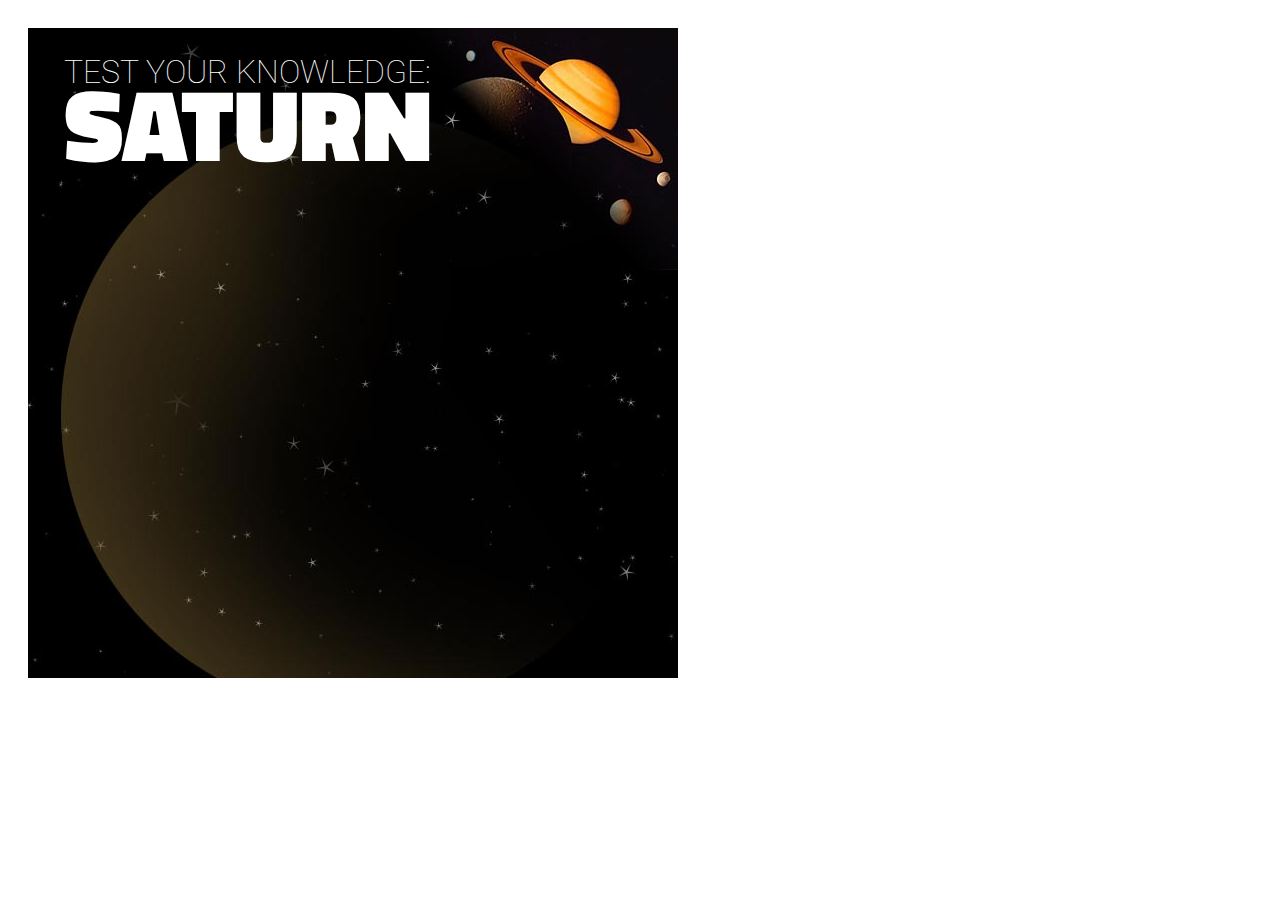
<file: Ex_Files_angjsqz/playpen/index.html>
<!DOCTYPE HTML>
<html>
	<head>
		<meta http-equiv="Content-Type" content="text/html; charset=UTF-8">
		<meta name="viewport" content="width=device-width, initial-scale=1">
		<title>Test Your Knowledge: Saturn</title>
		<link rel="stylesheet" type="text/css" href="css/quiz.css">
	</head>
	<body>

        <div id="myQuiz"> 
            <h1>Test Your Knowledge: <span>Saturn</span></h1>
            <div class="progress"></div>
            <div class="intro">
                <h2>Welcome</h2>
                <p>Click begin to test you knowledge of Saturn</p>
                <p class="btn">Begin</p>
            </div>
            <div class="question answered">
                <p class="txt">This is a question.</p>
                <p class="ans">Answer 1</p>
                <p class="ans">Answer 2</p>
                <p class="ans">Answer 3</p>
                <p class="ans">Answer 4</p>
                <div class="feedback">
                    <p>You are <strong>correct.</strong> </p>
                    <p>Oops. That is incorrect. </p>
                    <p>Additional feedback </p>
                    <div class="btn">
                        Continue
                    </div>
                </div>
            </div>
            <div class="results">
                <h3>Results</h3>
                <p>Your scored x% by correctly answering x of the total x questions</p>
                <p>Use the links below to challenge your friends</p>
                <div class="share">
                    
                    <a class="btn email" href="#email">Email</a>
                    <a class="btn twitter" href="#tweet">tweet</a>
                            
                </div>
            
            </div>
        </div>

	</body>
</html>
</file>
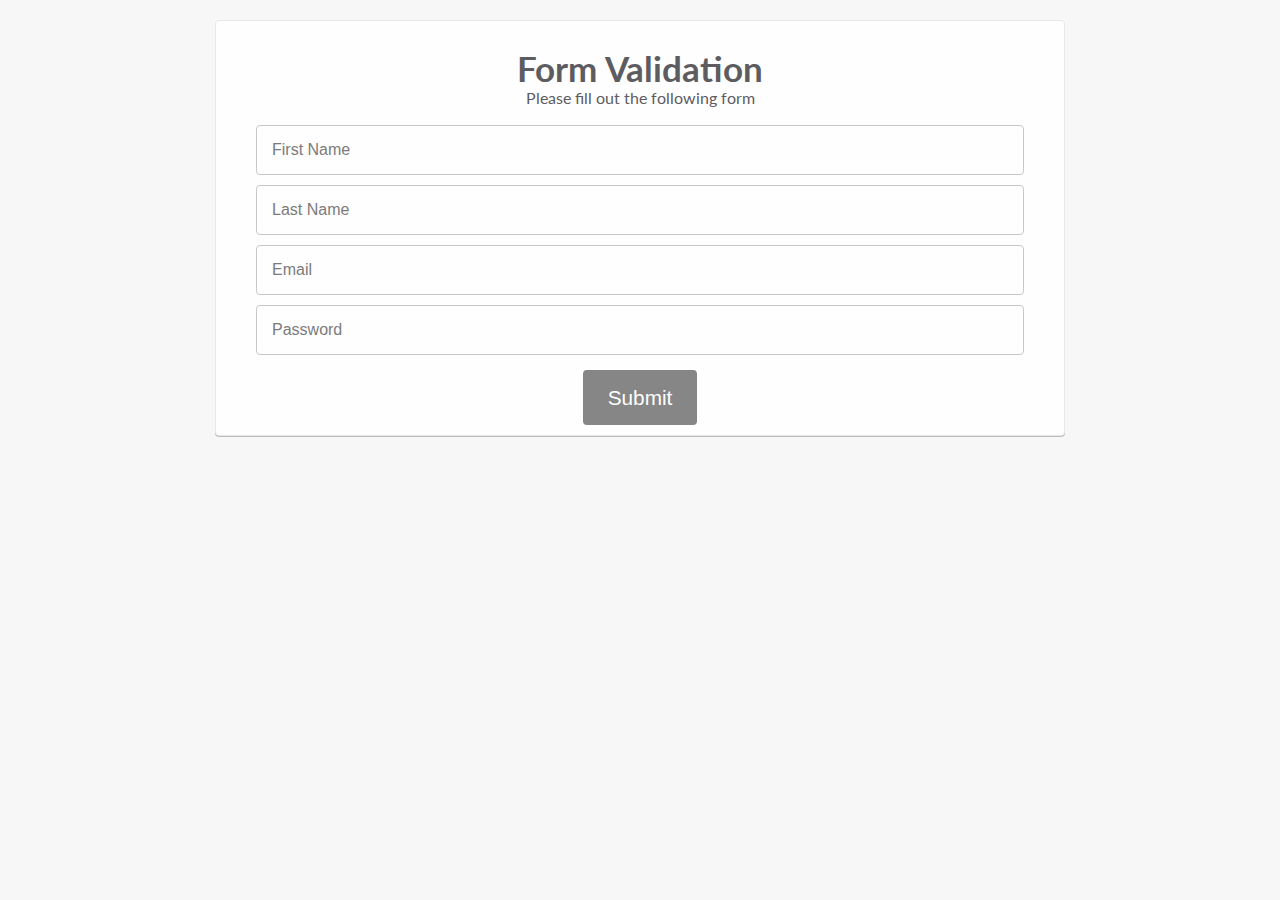
<file: Ex_Files_AngularJS_FormValidation/playpen/index.html>
<!doctype html>
<html lang="en">
<head>
  <meta charset="UTF-8">
  <title>Angular Validation</title>
  <meta name="viewport" content="width=device-width, user-scalable=no">
  <link href="https://fonts.googleapis.com/css?family=Lato:400,100,700,900" rel="stylesheet" type="text/css">
  <link rel="stylesheet" href="css/style.css">
  <script type="text/javascript" src = "js/lib/angular/angular.min.js"></script>
  <script type="text/javascript" src = "js/app.js"></script>

</head>
<body>
<div class="page">
  <section class="card register" ng-app="myApp" ng-controller="RegistrationController">
  <form name="myform" 
        novalidate
        ng-submit="register()">

    <div class="textintro">
      <h1>Form Validation</h1>
      <p>Please fill out the following form</p>
      <p ng-show="message"> {{message}} </p>
    </div>

    <fieldset>
      <input type="text" name="firstname" 
        placeholder="First Name" 
        ng-model="user.firstname"
        ng-required="true">
        <p class="error validationerror" ng-show="myform.firstname.$invalid && myform.firstname.$touched"> You must fill out your first name</p>

      <input type="text" name="lastname"
        placeholder="Last Name"
        ng-model="user.lastname"
        ng-required="true">
        <p class="error validationerror" ng-show="myform.lastname.$invalid && myform.lastname.$touched"> You must fill out your last name</p>

      <input type="email" name="email"
        placeholder="Email"
        ng-model="user.email">
        <p class="error validationerror" ng-show="myform.email.$invalid && myform.email.$touched">Enter a valid email address</p>

      <input type="password" name="password"
        placeholder="Password"
        ng-model="user.password"
        ng-minlength="6">
        <p class="error validationerror" ng-show="myform.password.$invalid && myform.password.$touched">Password must be at least 6 characters</p>

    </fieldset>

    <button type="submit" class="btn">Submit</button>
  </form>
</section>
</div>
</body>
</html>
</file>
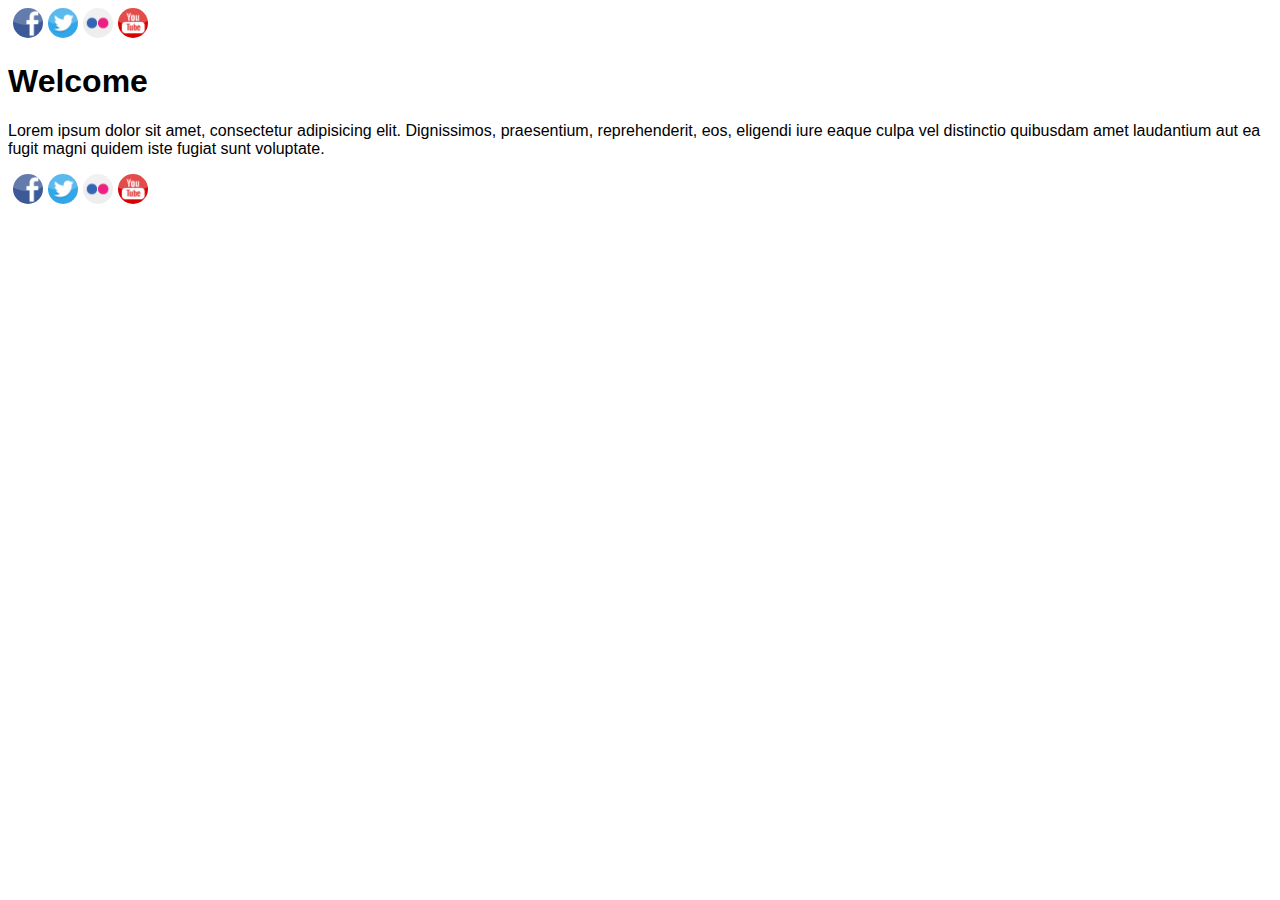
<file: javascript-functions/02-07-challenge/index.html>
<!doctype html>
<html lang="en">
<head>
  <meta charset="UTF-8">
  <title>Social Media Icons</title>
  <link rel="stylesheet" href="style.css">
</head>
<body>

<nav class="socialmediaicons"></nav>

<h1>Welcome</h1>
<p>Lorem ipsum dolor sit amet, consectetur adipisicing elit. Dignissimos, praesentium, reprehenderit, eos, eligendi iure eaque culpa vel distinctio quibusdam amet laudantium aut ea fugit magni quidem iste fugiat sunt voluptate.</p>

<nav class="socialmediaicons"></nav>

<script src="script.js"></script>
</body>
</html>
</file>
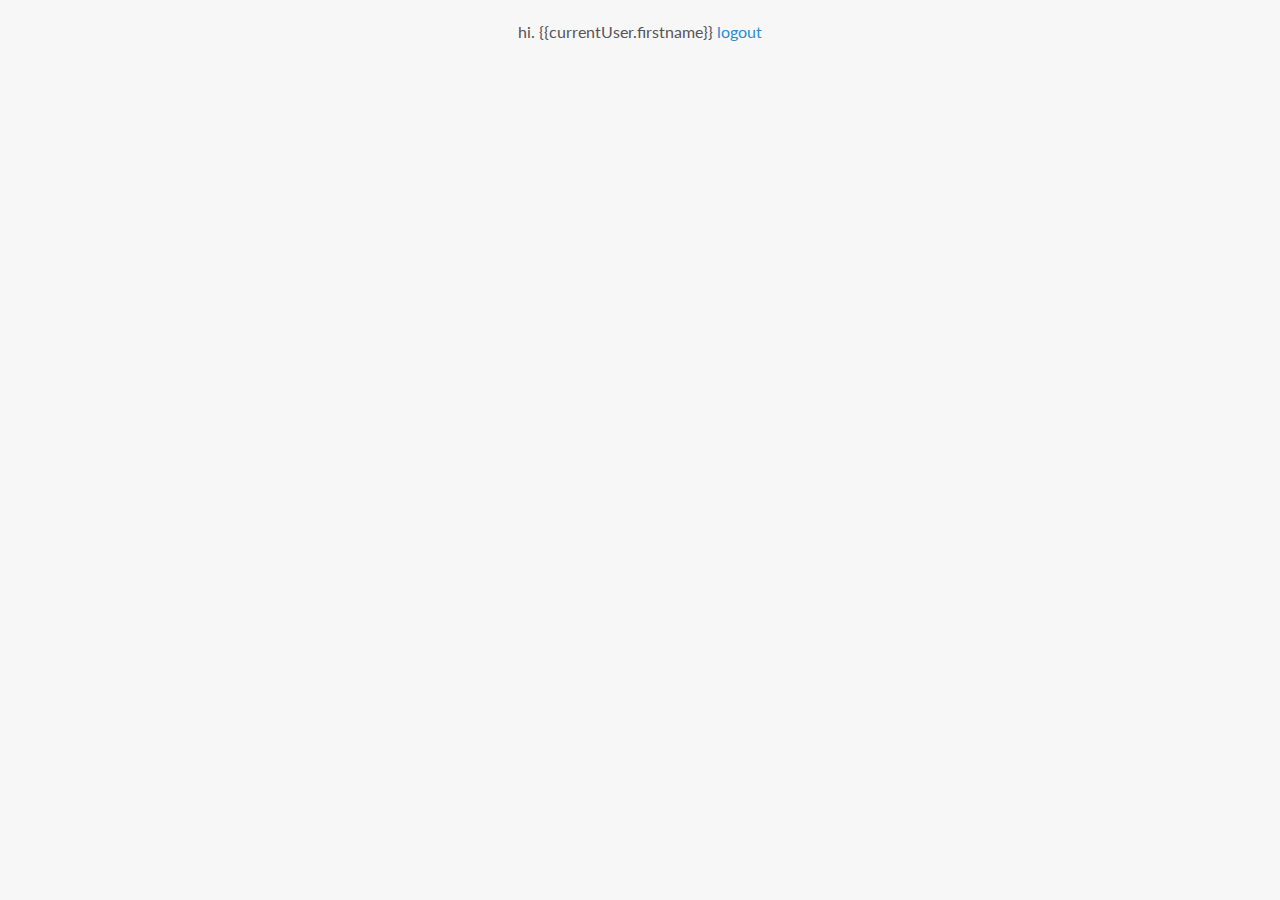
<file: Ex_Files_AngularJS_Registration/Exercise Files/playpen/index.html>
<!doctype html>
<html lang="en" ng-app="myApp">
<head>
  <meta charset="UTF-8">
  <title>Angular Registration</title>
  <meta name="viewport" content="width=device-width, user-scalable=no">
  <link href='https://fonts.googleapis.com/css?family=Lato:400,100,700,900' rel='stylesheet' type='text/css'>
  <link rel="stylesheet" href="css/style.css">

  <script src="js/lib/angular/angular.min.js"></script>
  <script src="js/lib/angular/angular-route.min.js"></script>
  <script src="js/lib/angular/angular-animate.min.js"></script>

   <!-- Firebase -->
<script src="https://cdn.firebase.com/js/client/2.2.4/firebase.js"></script>
<!-- AngularFire -->
<script src="https://cdn.firebase.com/libs/angularfire/1.2.0/angularfire.min.js"></script>



 <!-- our code -->
  <script src="js/app.js"></script>
  <script src="js/controllers/registration.js"></script>
  <script src="js/controllers/success.js"></script>
  <script src="js/services/authentication.js"></script>



</head>
<body>
<header>
  <nav class="cf" ng-include="'views/nav.html'"></nav>
</header>
<div class="page">
    <div class="userinfo" ng-show="currentUser" ng-controller="RegistrationController">
        <span class="userinfo">hi. {{currentUser.firstname}}</span>
        <a ng-href="#/login" ng-click="logout()"> logout </a>
    </div>
  <main class="cf" ng-view>

  </main>
</div>
</body>
</html>
</file>
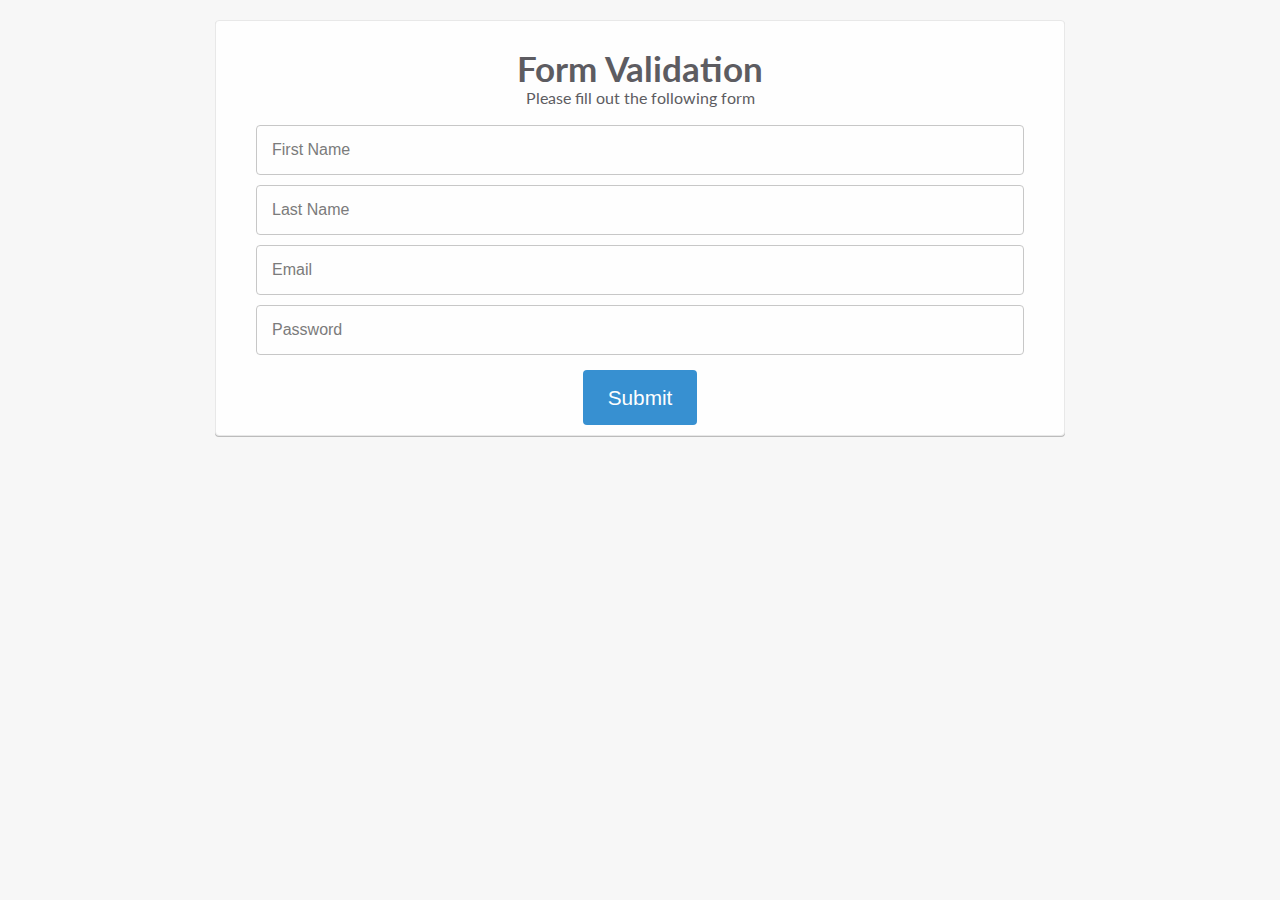
<file: Ex_Files_AngularJS_FormValidation/Exercise Files/ch01/01_02/angularvalidation/index.html>
<!doctype html>
<html lang="en">
<head>
  <meta charset="UTF-8">
  <title>Angular Validation</title>
  <meta name="viewport" content="width=device-width, user-scalable=no">
  <link href="https://fonts.googleapis.com/css?family=Lato:400,100,700,900" rel="stylesheet" type="text/css">
  <link rel="stylesheet" href="css/style.css">
</head>
<body>
<div class="page">
  <section class="card register">
  <form name="myform">

    <div class="textintro">
      <h1>Form Validation</h1>
      <p>Please fill out the following form</p>
    </div>

    <fieldset>
      <input type="text" name="firstname" 
        placeholder="First Name">
      <input type="text" name="lastname"
        placeholder="Last Name">
      <input type="email" name="email"
        placeholder="Email">
      <input type="password" name="password"
        placeholder="Password">
    </fieldset>

    <button type="submit" class="btn">Submit</button>
  </form>
</section>
</div>
</body>
</html>
</file>
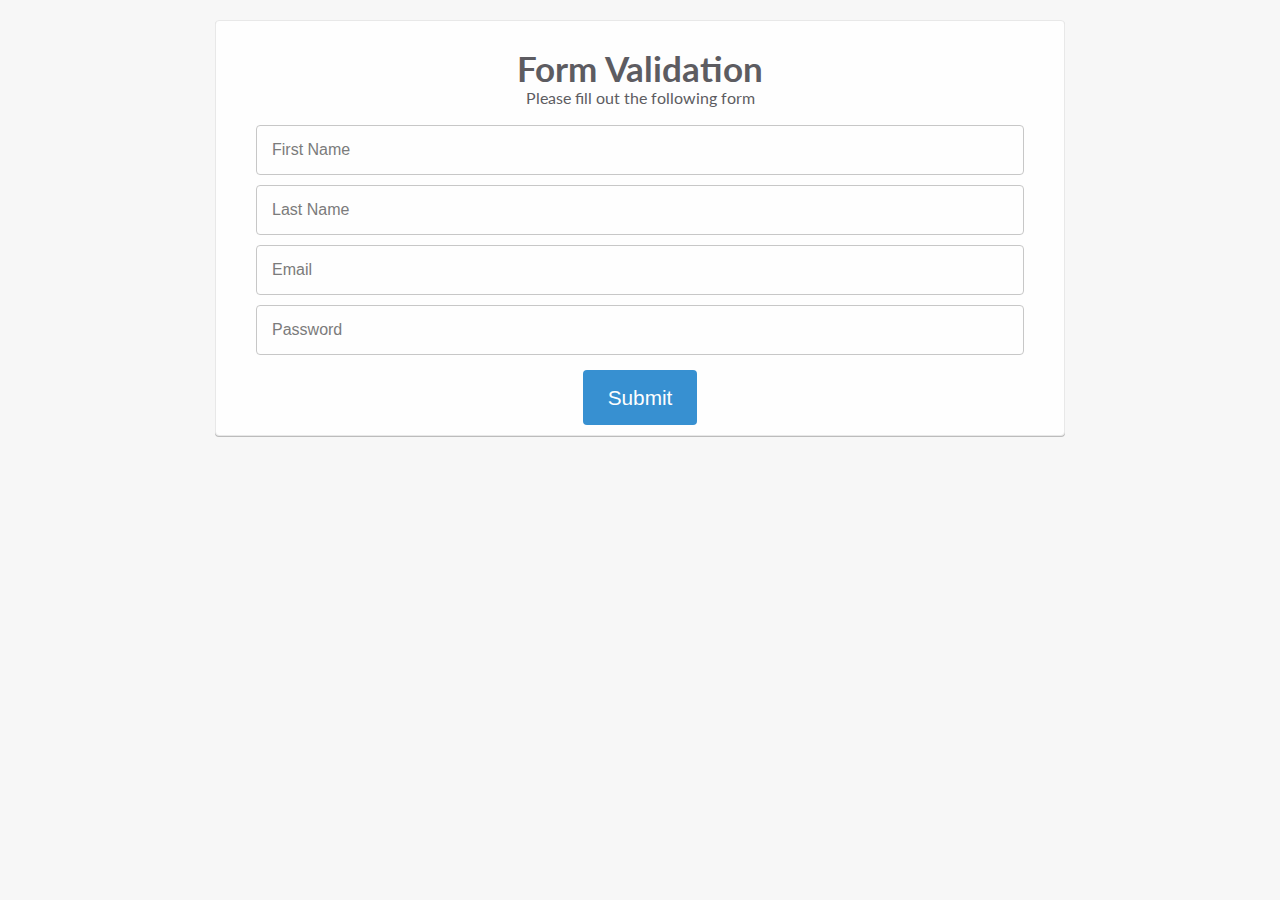
<file: Ex_Files_AngularJS_FormValidation/Exercise Files/ch01/01_03/angularvalidation/index.html>
<!doctype html>
<html lang="en">
<head>
  <meta charset="UTF-8">
  <title>Angular Validation</title>
  <meta name="viewport" content="width=device-width, user-scalable=no">
  <link href="https://fonts.googleapis.com/css?family=Lato:400,100,700,900" rel="stylesheet" type="text/css">
  <link rel="stylesheet" href="css/style.css">

  <script src="js/lib/angular/angular.min.js"></script>
</head>
<body>
<div class="page">
  <section class="card register" ng-app>
  <form name="myform">

    <div class="textintro">
      <h1>Form Validation</h1>
      <p>Please fill out the following form</p>
      <p>{{ message }}</p>
    </div>

    <fieldset>
      <input type="text" name="firstname" 
        placeholder="First Name"
        ng-model="message">
      <input type="text" name="lastname"
        placeholder="Last Name">
      <input type="email" name="email"
        placeholder="Email">
      <input type="password" name="password"
        placeholder="Password">
    </fieldset>

    <button type="submit" class="btn">Submit</button>
  </form>
</section>
</div>
</body>
</html>
</file>
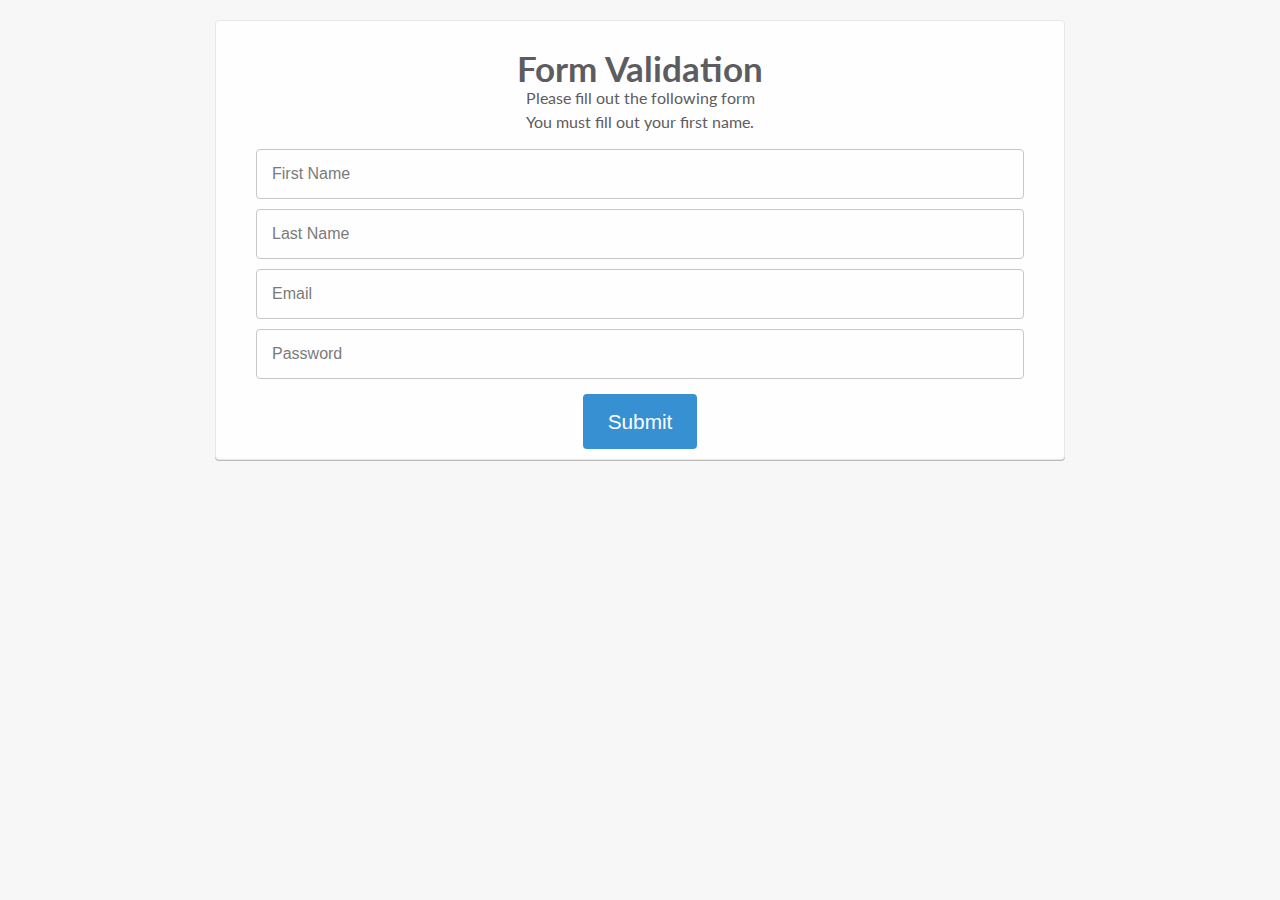
<file: Ex_Files_AngularJS_FormValidation/Exercise Files/ch01/01_04/angularvalidation/index.html>
<!doctype html>
<html lang="en">
<head>
  <meta charset="UTF-8">
  <title>Angular Validation</title>
  <meta name="viewport" content="width=device-width, user-scalable=no">
  <link href="https://fonts.googleapis.com/css?family=Lato:400,100,700,900" rel="stylesheet" type="text/css">
  <link rel="stylesheet" href="css/style.css">

  <script src="js/lib/angular/angular.min.js"></script>
</head>
<body>
<div class="page">
  <section class="card register" ng-app>
  <form name="myform"
    novalidate>

    <div class="textintro">
      <h1>Form Validation</h1>
      <p>Please fill out the following form</p>
      <p ng-show="myform.firstname.$invalid">
      You must fill out your first name.</p>
    </div>

    <fieldset>
      <input type="text" name="firstname" 
        placeholder="First Name"
        ng-model="user.firstname"
        ng-required="true">
      <input type="text" name="lastname"
        placeholder="Last Name" 
        ng-model="user.lastname">
      <input type="email" name="email"
        placeholder="Email" 
        ng-model="user.email">
      <input type="password" name="password"
        placeholder="Password" 
        ng-model="user.password">
    </fieldset>

    <button type="submit" class="btn">Submit</button>
  </form>
</section>
</div>
</body>
</html>
</file>
<file: Ex_Files_angjsqz/playpen/css/quiz.css>
@import url(http://fonts.googleapis.com/css?family=Titillium+Web:900|Roboto:400,100);

body { background-color: #fff; padding: 20px; }

#myQuiz {
   font-family: 'Roboto', sans-serif; font-size: 16px; font-weight: 400;
    width:650px;
    height: 650px;
    position: relative;
    overflow: hidden;
    color: #fff;
    background: #000 url(../images/background.jpg) no-repeat 0px 0px;
}

#myQuiz h1 {
    font-weight: 100;
    font-size: 2em;
    text-transform: uppercase;
    margin: 0px;
    position: absolute;
    top: 25px;
    left: 36px;
}

#myQuiz h1 span {
    display: block;
    font-weight: 900;
    font-family: 'Titillium Web', sans-serif;
    font-size: 3.2em;
    line-height: 65px;
}
#myQuiz h2 {
    font-size: 3em;
    margin:0px;
    font-weight: 100;
}

#myQuiz h3 {
    font-size: 2.4em;
    margin:0px;
    font-weight: 100;
}

#myQuiz p {
    margin: 0px 0px 14px 0px;
}

#myQuiz .btn {
    display: inline-block;
    cursor: pointer;
    background-color: #c04b01;
    color: #fff;
    text-decoration: none;
    padding: 5px 15px;
    border-radius: 6px;
}
/* intro */

#myQuiz .intro {
    position: absolute;
    top: 225px;
    left: 660px;
    width: 550px;
}

#myQuiz .intro p {
    margin: 0px 0px 40px 0px;
}

/* Questions */

#myQuiz .question {
    width: 550px;
    position: absolute;
    top: 225px;
    left: 660px;
}

#myQuiz .question .txt {
    font-size: 1.6em;
    margin: 0px 0px 20px 0px;
    
}

#myQuiz .question .ans {
    display: inline-block;
    font-size: 1.1em;
    width: 225px;
    border: 2px solid rgba(238,189,102,.4);
    border-radius: 6px;
    padding: 10px;
    margin:0px 15px 15px 0px;
    position: relative;
}

#myQuiz .question .ans.selected {
    border-color: #be4b16;
}

#myQuiz .question .ans.correct {
    border-color: #459a2e;
}

#myQuiz .question .ans::after {
    content: '';
    display: block;
    width: 20px;
    height: 20px;
    background: no-repeat 0px 0px;
    background-size: 20px 20px;
    position:absolute;
    top:5px;
    right:5px;   
}

#myQuiz .question .ans.selected::after {
    background-image: url(../images/icon_incorrect.svg);
}

#myQuiz .question .ans.correct::after {
    background-image: url(../images/icon_correct.svg);
}

#myQuiz .question.unanswered .ans {
    cursor: pointer;
}

#myQuiz .question.unanswered .ans:hover {
    background-color: rgba(238,189,102,.2);
}

#myQuiz .question.answered .ans {
    cursor: default;
}


/* Feedback */

#myQuiz .feedback {
    color: #efbe5e;
    margin-top: 50px;
    transition: opacity 1.5s, margin-top: 1.5s;
    visibility: hidden;
    opacity: 0;
}

#myQuiz .feedback .btn {
    margin-top: 5px;
}

#myQuiz .feedback strong {
    color: #fff;
}


#myQuiz .answered .feedback {
    visibility: visible;
    opacity: 1;
    margin-top: 10px;
}

/* Results */
#myQuiz .results {
    position: absolute;
    top: 225px;
    left:660px;
    width:550px;
}

#myQuiz .results .share {
    margin-top: 40px;
}

#myQuiz .results .share a.btn {
    margin-right: 20px;
    padding: 9px 15px 8px 42px;
    background-repeat: no-repeat;
    background-size: 25px 25px;
}

#myQuiz .results .share a.btn.email {
    background-color: #f0a121;
    background-image: url(../images/icon_email.svg)
}

#myQuiz .results .share a.btn.twitter {
    background-color: #59adeb;
    background-image: url(../images/icon_twitter.svg)
}
</file>
<file: javascript-functions/02-07-challenge/style.css>
body {
  font-family: 'Helvetica Neue', 'Helvetica', sans-serif;
}

.socialmediaicons ul {
  margin: 0;
  padding: 0;
  list-style: none;
}

.socialmediaicons ul li {
  display: inline-block;
  margin-left: 5px;
}

.socialmediaicons ul li img {
  width: 30px;
  border-radius: 50%;
}
</file>
<file: Ex_Files_AngularJS_FormValidation/playpen/css/style.css>
/* apply a natural box layout model to all elements, but allowing components to change */
html {
  box-sizing: border-box;
}
*, *:before, *:after {
  box-sizing: inherit;
}
/* Reset Styles */

html, body, div, span, applet, object, iframe,
h1, h2, h3, h4, h5, h6, p, blockquote, pre,
a, abbr, acronym, address, big, cite, code,
del, dfn, em, img, ins, kbd, q, s, samp,
small, strike, strong, sub, sup, tt, var,
b, u, i, center,
dl, dt, dd, ol, ul, li,
fieldset, form, label, legend,
table, caption, tbody, tfoot, thead, tr, th, td,
article, aside, canvas, details, embed,
figure, figcaption, footer, header, hgroup,
menu, nav, output, ruby, section, summary,
time, mark, audio, video {
  margin: 0;
  padding: 0;
  border: 0;
  font: inherit;
  font-size: 100%;
  vertical-align: baseline; }

html {
  line-height: 1; }

ol, ul {
  list-style: none; }

table {
  border-collapse: collapse;
  border-spacing: 0; }

caption, th, td {
  text-align: left;
  font-weight: normal;
  vertical-align: middle; }

q, blockquote {
  quotes: none; }

  q:before, q:after, blockquote:before, blockquote:after {
    content: "";
    content: none; }

a img {
  border: none; }

article, aside, details, figcaption, figure, footer, header, hgroup, menu, nav, section, summary {
  display: block; }

* {
  -webkit-box-sizing: border-box;
  -moz-box-sizing: border-box;
  box-sizing: border-box; }


/* Base Styles */

.cf:before,
.cf:after {
    content: " "; /* 1 */
    display: table; /* 2 */
}

.cf:after {
    clear: both;
}

html {
  background-color: #F7F7F7;
  min-height: 100%;
  height: auto;
}

body  {
  font-family: Lato, 'Helvetica Nueue', Helvetica, Arial, sans-serif;
  font-size: 1rem;
  line-height: 160%;
  color: #555459;
  line-height: 1.5rem;
    *zoom: 1;
}

.card {
  background: white;
  width: 100%;
  max-width: 850px;
  margin-top: 20px;
  margin-left: auto;
  margin-right: auto;
  padding: 10px 40px;
  text-align: center;
  position: relative;
  opacity: .95;
  border-radius: 4px;
  border: 1px solid #e8e8e8;
  box-shadow: 0 1px 0 rgba(0,0,0,.25);
}

@media all and (max-width: 400px) {
  main {
    width: 100%;
  }
}

h1, h2, h3, h4, h5, h6 {
  font-family: 'Lato', serif;
  font-weight: 100;
  text-shadow: 1px 1px rgb(255,255,255, 1);
}

a {
  color: #2D8BCF;
  font-family: Lato, 'Helvetica Nueue', Helvetica, Arial, sans-serif;
}

header {
  margin-bottom: 20px;
}

h1{
  font-size: 2.2rem;
  font-weight: 400;
  line-height: 100%;
  margin-bottom: 10px;
  padding-top: 10px;
  font-weight: 700;
    font-family: Lato,appleLogo,sans-serif;
    margin: 0 0 1rem;
}

h2{
  font-weight: 400;
  font-size: 1.5rem;
  line-height: 90%;
  margin-bottom: 5px;
  margin-top: 10px;
}

h3{
  margin-top: 0;
  line-height: 110%;
  margin-bottom: 5px;
}

p {
}

a.small {
  line-height: 100%;
  font-size: .9rem;
}

/* Form Styles */

input {
  width: 100%;
  display: inline-block;
  font-weight: 100;
  padding: 15px;
  margin: 5px 0;
  font-size: 1rem;
  font-weight: 100;
  color: #475B62;
  border: 1px solid #C5C5C5;
  border-radius: 4px;
  outline: 0;
}

input[type=radio] {
  width: auto;
}


.ng-enter.ng-enter-active,
.ng-leave {
  opacity: 1;
  height: 80px;
  overflow: hidden;
}

.ng-leave.ng-leave-active,
.ng-enter {
  opacity: 0;
  height: 0;
  overflow: hidden;
}

.btn {
    display: inline-block;
    padding: 12px 24px;
    margin-bottom: 0;
    font-size: 1.3rem;
    font-size: 400;
    line-height: 140%;
    text-align: center;
    text-decoration: none;
    white-space: nowrap;
    vertical-align: middle;
    cursor: pointer;
    border: 1px solid transparent;
    border-radius: 4px;
    background: #C61C6F;
    color: white;
    background-color: #2D8BCF;
    background-size: 18px 18px;
    min-width: 28px;
    min-height: 28px;
    background-position: center center;
    background-repeat: no-repeat;
    -webkit-user-select: none;
       -moz-user-select: none;
        -ms-user-select: none;
         -o-user-select: none;
            user-select: none;
}


.btn .btn-left { float: left; }
.btn .btn-right { float: right; }
.btn:hover { background-color: #DC322F; }

.btn-list { background-image: url(../images/icons/icon_list.png); }
.btn-checkin { background-color: #859835; background-image: url(../images/icons/icon_checkmark.png); }
.btn-delete { background-color: #C94C24; background-image: url(../images/icons/icon_trash.png); }
.btn-love { background-image: url(../images/icons/icon_heart.png); }
.btn-email { background-image: url(../images/icons/icon_email.png); }
.btn-meeting { background-image:  url(../images/icons/icon_meeting.png); }

.btn-pick {
  background: #2D8BCF url(../images/icons/icon_dice.png) 5px center no-repeat;
  background-size: 20px 20px;
  padding: 5px 5px 5px 30px;
  font-size: .8em;
  margin: 0 auto;
}

.btn-reset {
  background: #CB4B19 url(../images/icons/icon_reset.png)  5px center no-repeat;
  background-size: 20px 20px;
  padding: 5px 5px 5px 50px;
}


/*buttons*/

fieldset {
  margin: 10px 0;
}

.textintro h1 {
  margin: 0;
  padding: 0;
  margin-top: 20px;
}

.search {
  background: #F5F5F5;
  width: 100%;
  margin: 0 auto;
  margin-top: 10px;
  padding: 20px 30px;
  border-radius: 4px;
  text-align: left;
  font-size: 1.1rem;
  font-family: Lato, 'Helvetica Nueue', Helvetica, Arial, sans-serif;
}

.search h2 {
  color: #124E61;
  margin-bottom: 10px;
}

.search select {
  font-size: 1rem;
  padding: 10px 0 10px 15px;
  color: #475B62;
  background: rgba(255,255,255,0.4);
  border: 1px solid rgba(0,0,0,0.3);
}

.search input[type="text"] {
  margin-bottom: 10px;
}

.search input[type="checkbox"] {
  display: inline;
    background-color: #ddd;
    border: 1px solid #C5C5C5;
    display: inline-block;
    margin-right: 15px;
    -webkit-appearance: none;
}

.search label {
  font-size: 1rem;
  font-family: Lato, 'Helvetica Nueue', Helvetica, Arial, sans-serif;
  color: #576E75;
}

.search .formgroup {
  float: left;
  width: 33%;
}

.search .buttons {
  display: block;
  width: 33%;
  float: right;
  text-align: right;
}

@media all and (max-width: 700px) {
  .search .formgroup {
    width: 50%;
  }

  .search .buttons {
    width: 100%;
    float: right;
  }
}

@media all and (max-width: 550px) {
  .search .formgroup {
    width: 100%;
  }
}

/* user List Styles */

.userlist {
  width: 100%;
  margin: 0 auto;
  opacity: .95;
  z-index: 10;
  margin-top: 20px;
}

.userlist ul {
  margin: 0;
  padding: 0;
}

.userlist li {
  width: 50%;
  float: left;
  padding: 12px;
  margin-bottom: 10px;
  -webkit-transition: all 0.3s ease-out;
  -moz-transition: all 0.3s ease-out;
  -o-transition: all 0.3s ease-out;
  transition: all 0.3s ease-out;
  border: 1px solid transparent;
}

.userlist li:hover {
  border: 1px solid #C5C5C5;
  border-radius: 4px;
}

.userlist li.expanded {
  width: 100%;
}

.userlist li.expanded form {
  width: 100%;
  padding: 10px 0;
}

.userlist li.expanded form input {
  width: 80%;
}


.userlist li.expanded .btn-love {
  background-color: #C61C6F;
}

.userlist .buttons {
  display: block;
  float: left;
  text-align: left;
  margin-right: 5px;
}

.userlist .info {
  display: block;
  float: left;
  text-align: left;
}

@media all and (max-width: 600px) {
  .userlist li {
    width: 100%;
  }

  .userlist  .info  {
    width: 70%;
  }
}

ul.awardslist {
  margin-top:5px;
}

ul.awardslist li {
  width: auto;
  padding: 5px 5px 0 10px;
  margin: 2px;
  background-color: #797979;
  color: white;
  font-weight: normal;
  border-radius: 4px;
  font-family: Lato, 'Helvetica Nueue', Helvetica, Arial, sans-serif;
}

ul.awardslist li:hover {
  background-color: #F5974E;
}

ul.awardslist li .btn-delete {
  background-color: transparent;
  background-size: 15px 15px;
  background-position: center 40%;
  margin:0;
  border: none;
}

ul.awardslist li .award {
  padding-right: 15px;
}

nav {
  width: 100%;
  background: #fff;
  box-shadow: 0 1px 1px rgba(0,0,0,.1);
}

.branding {
  float: left;
  margin: 20px;
}

.branding a {
  width: 80%;
  font-size: 1.6em;
  text-align: left;
  color: #1B7998;
  text-decoration: none;
  text-align: left;
}

.branding a:hover {
  color: none;
}


nav ul {
  width: 60%;
  float: right;
}

nav ul li {
  float: right;
  color: #145266;
  font-family: Lato, 'Helvetica Nueue', Helvetica, Arial, sans-serif;
  margin: 10px 0;
  font-size: 1.1em;
}

nav ul li.user {
  background-color: #D24244;
  color: #EFC94C;
  font-family: Lato, 'Helvetica Nueue', Helvetica, Arial, sans-serif;
}

nav ul li.user.hello {
  margin-left: 60px;
  padding: 10px 15px;
}

nav ul li a {
  float: left;
  text-decoration: none;
  padding: 10px 15px;
  border-radius: 4px;
}

nav li a:hover {
  color: #E76C5A;
}

.userinfo {
  text-align: center;
  font-family: Lato, 'Helvetica Nueue', Helvetica, Arial, sans-serif;
  padding-bottom: 5px;
}

.userinfo a {
  color: #2D8BCF;
}

.userinfo input {
    width: auto;
}

.addmeeting {
    width:100%;
}

.addmeeting .inputwrapper {
  margin-right:80px;
}

.addmeeting .inputwrapper input {
    float: left;
    width: 100%;
}

.addmeeting button {
  width: 60px;
  margin-left: 20px;
  vertical-align: center;
}

.meetings {
  padding-top: 10px;
}

.meetings h2 {
  padding-bottom: 5px;
}

.meetings .meeting {
  display: inline-block;
  padding: 10px 20px 10px 15px;
  margin: 3px 10px;
  border-radius: 4px;
  border: 1px solid #C5C5C5;


}

.meetings .meeting .btn {
  margin-right: 4px;
  padding: 1px 8px;
}

.meetings .meeting .text {
  display: inline-block;
  vertical-align: bottom;
}

.meetings .meeting .text a{
  text-decoration: none;
}

.tooltip {
  position: relative;
}

.tooltip span {
  background: #FFF;
  color: #000;
  font-size: .8em;
  bottom: 100%;
  display: block;
  left: -20px;
  opacity: 0;
  padding: 2px 13px;
  margin-bottom: 5px;
  pointer-events: none;
  position: absolute;
  border-radius: 4px;
  box-shadow: none;
  border: 1px solid #C5C5C5;
  -webkit-transform: translateY(25px);
     -moz-transform: translateY(25px);
      -ms-transform: translateY(25px);
       -o-transform: translateY(25px);
          transform: translateY(25px);
  -webkit-transition: all .25s ease-out;
     -moz-transition: all .25s ease-out;
      -ms-transition: all .25s ease-out;
       -o-transition: all .25s ease-out;
          transition: all .25s ease-out;
}

.tooltip:hover span {
  opacity: 1;
  pointer-events: auto;
  -webkit-transform: translateY(0px);
     -moz-transform: translateY(0px);
      -ms-transform: translateY(0px);
       -o-transform: translateY(0px);
          transform: translateY(0px);
}

.checkinslist { margin-top: 20px; }
.checkinslist h1 { color: #2D8BCF; }
.checkin h2 {
  margin: 0;
  padding: 0;
}
.checkin .btn {
  padding: 0;
  margin: 0 3px;
}

.checkinslist h3 { color: #657B83; }

input.ng-invalid.ng-touched {
  border: 1px solid #DA3637;
}

input.ng-valid.ng-touched {
  border: 1px solid #509D12;
}

.ng-invalid .btn {
  background: gray;
}

.error {
  color: red;
  padding: 10px;
}
</file>
<file: Ex_Files_AngularJS_Registration/Exercise Files/playpen/css/style.css>
/* apply a natural box layout model to all elements, but allowing components to change */
html {
  box-sizing: border-box;
}
*, *:before, *:after {
  box-sizing: inherit;
}
/* Reset Styles */

html, body, div, span, applet, object, iframe,
h1, h2, h3, h4, h5, h6, p, blockquote, pre,
a, abbr, acronym, address, big, cite, code,
del, dfn, em, img, ins, kbd, q, s, samp,
small, strike, strong, sub, sup, tt, var,
b, u, i, center,
dl, dt, dd, ol, ul, li,
fieldset, form, label, legend,
table, caption, tbody, tfoot, thead, tr, th, td,
article, aside, canvas, details, embed,
figure, figcaption, footer, header, hgroup,
menu, nav, output, ruby, section, summary,
time, mark, audio, video {
  margin: 0;
  padding: 0;
  border: 0;
  font: inherit;
  font-size: 100%;
  vertical-align: baseline; }

html {
  line-height: 1; }

ol, ul {
  list-style: none; }

table {
  border-collapse: collapse;
  border-spacing: 0; }

caption, th, td {
  text-align: left;
  font-weight: normal;
  vertical-align: middle; }

q, blockquote {
  quotes: none; }

  q:before, q:after, blockquote:before, blockquote:after {
    content: "";
    content: none; }

a img {
  border: none; }

article, aside, details, figcaption, figure, footer, header, hgroup, menu, nav, section, summary {
  display: block; }

* {
  -webkit-box-sizing: border-box;
  -moz-box-sizing: border-box;
  box-sizing: border-box; }


/* Base Styles */

.cf:before,
.cf:after {
    content: " "; /* 1 */
    display: table; /* 2 */
}

.cf:after {
    clear: both;
}

html {
  background-color: #F7F7F7;
  min-height: 100%;
  height: auto;
}

body  {
  font-family: Lato, 'Helvetica Nueue', Helvetica, Arial, sans-serif;
  font-size: 1rem;
  line-height: 160%;
  color: #555459;
  line-height: 1.5rem;
    *zoom: 1;
}

.card {
  background: white;
  width: 100%;
  max-width: 850px;
  margin-left: auto;
  margin-right: auto;
  padding: 10px 40px;
  text-align: center;
  position: relative;
  opacity: .95;
  border-radius: 4px;
  border: 1px solid #e8e8e8;
  box-shadow: 0 1px 0 rgba(0,0,0,.25);
}

@media all and (max-width: 400px) {
  main {
    width: 100%;
  }
}

h1, h2, h3, h4, h5, h6 {
  font-family: 'Lato', serif;
  font-weight: 100;
  text-shadow: 1px 1px rgb(255,255,255, 1);
}

a {
  color: #2D8BCF;
  font-family: Lato, 'Helvetica Nueue', Helvetica, Arial, sans-serif;
}

header {
  margin-bottom: 20px;
}

h1{
  font-size: 2.2rem;
  font-weight: 400;
  line-height: 100%;
  margin-bottom: 10px;
  padding-top: 10px;
  font-weight: 700;
    font-family: Lato,appleLogo,sans-serif;
    margin: 0 0 1rem;
}

h2{
  font-weight: 400;
  font-size: 1.5rem;
  line-height: 90%;
  margin-bottom: 5px;
  margin-top: 10px;
}

h3{
  margin-top: 0;
  line-height: 110%;
  margin-bottom: 5px;
}

p {
}

a.small {
  line-height: 100%;
  font-size: .9rem;
}

/* Form Styles */

input {
  width: 100%;
  display: inline-block;
  font-weight: 100;
  padding: 15px;
  margin: 5px 0;
  font-size: 1rem;
  font-weight: 100;
  color: #475B62;
  border: 1px solid #C5C5C5;
  border-radius: 4px;
  outline: 0;
}

input[type=radio] {
  width: auto;
}


.ng-enter.ng-enter-active,
.ng-leave {
  opacity: 1;
  height: 80px;
  overflow: hidden;
}

.ng-leave.ng-leave-active,
.ng-enter {
  opacity: 0;
  height: 0;
  overflow: hidden;
}

.btn {
    display: inline-block;
    padding: 12px 24px;
    margin-bottom: 0;
    font-size: 1.3rem;
    font-size: 400;
    line-height: 140%;
    text-align: center;
    text-decoration: none;
    white-space: nowrap;
    vertical-align: middle;
    cursor: pointer;
    border: 1px solid transparent;
    border-radius: 4px;
    background: #C61C6F;
    color: white;
    background-color: #2D8BCF;
    background-size: 18px 18px;
    min-width: 28px;
    min-height: 28px;
    background-position: center center;
    background-repeat: no-repeat;
    -webkit-user-select: none;
       -moz-user-select: none;
        -ms-user-select: none;
         -o-user-select: none;
            user-select: none;
}


.btn .btn-left { float: left; }
.btn .btn-right { float: right; }
.btn:hover { background-color: #DC322F; }

.btn-list { background-image: url(../images/icons/icon_list.png); }
.btn-checkin { background-color: #859835; background-image: url(../images/icons/icon_checkmark.png); }
.btn-delete { background-color: #C94C24; background-image: url(../images/icons/icon_trash.png); }
.btn-love { background-image: url(../images/icons/icon_heart.png); }
.btn-email { background-image: url(../images/icons/icon_email.png); }
.btn-meeting { background-image:  url(../images/icons/icon_meeting.png); }

.btn-pick {
  background: #2D8BCF url(../images/icons/icon_dice.png) 5px center no-repeat;
  background-size: 20px 20px;
  padding: 5px 5px 5px 30px;
  font-size: .8em;
  margin: 0 auto;
}

.btn-reset {
  background: #CB4B19 url(../images/icons/icon_reset.png)  5px center no-repeat;
  background-size: 20px 20px;
  padding: 5px 5px 5px 50px;
}


/*buttons*/

fieldset {
  margin: 10px 0;
}

.textintro h1 {
  margin: 0;
  padding: 0;
  margin-top: 20px;
}

.search {
  background: #F5F5F5;
  width: 100%;
  margin: 0 auto;
  margin-top: 10px;
  padding: 20px 30px;
  border-radius: 4px;
  text-align: left;
  font-size: 1.1rem;
  font-family: Lato, 'Helvetica Nueue', Helvetica, Arial, sans-serif;
}

.search h2 {
  color: #124E61;
  margin-bottom: 10px;
}

.search select {
  font-size: 1rem;
  padding: 10px 0 10px 15px;
  color: #475B62;
  background: rgba(255,255,255,0.4);
  border: 1px solid rgba(0,0,0,0.3);
}

.search input[type="text"] {
  margin-bottom: 10px;
}

.search input[type="checkbox"] {
  display: inline;
    background-color: #ddd;
    border: 1px solid #C5C5C5;
    display: inline-block;
    margin-right: 15px;
    -webkit-appearance: none;
}

.search label {
  font-size: 1rem;
  font-family: Lato, 'Helvetica Nueue', Helvetica, Arial, sans-serif;
  color: #576E75;
}

.search .formgroup {
  float: left;
  width: 33%;
}

.search .buttons {
  display: block;
  width: 33%;
  float: right;
  text-align: right;
}

@media all and (max-width: 700px) {
  .search .formgroup {
    width: 50%;
  }

  .search .buttons {
    width: 100%;
    float: right;
  }
}

@media all and (max-width: 550px) {
  .search .formgroup {
    width: 100%;
  }
}

/* user List Styles */

.userlist {
  width: 100%;
  margin: 0 auto;
  opacity: .95;
  z-index: 10;
  margin-top: 20px;
}

.userlist ul {
  margin: 0;
  padding: 0;
}

.userlist li {
  width: 50%;
  float: left;
  padding: 12px;
  margin-bottom: 10px;
  -webkit-transition: all 0.3s ease-out;
  -moz-transition: all 0.3s ease-out;
  -o-transition: all 0.3s ease-out;
  transition: all 0.3s ease-out;
  border: 1px solid transparent;
}

.userlist li:hover {
  border: 1px solid #C5C5C5;
  border-radius: 4px;
}

.userlist li.expanded {
  width: 100%;
}

.userlist li.expanded form {
  width: 100%;
  padding: 10px 0;
}

.userlist li.expanded form input {
  width: 80%;
}


.userlist li.expanded .btn-love {
  background-color: #C61C6F;
}

.userlist .buttons {
  display: block;
  float: left;
  text-align: left;
  margin-right: 5px;
}

.userlist .info {
  display: block;
  float: left;
  text-align: left;
}

@media all and (max-width: 600px) {
  .userlist li {
    width: 100%;
  }

  .userlist  .info  {
    width: 70%;
  }
}

ul.awardslist {
  margin-top:5px;
}

ul.awardslist li {
  width: auto;
  padding: 5px 5px 0 10px;
  margin: 2px;
  background-color: #797979;
  color: white;
  font-weight: normal;
  border-radius: 4px;
  font-family: Lato, 'Helvetica Nueue', Helvetica, Arial, sans-serif;
}

ul.awardslist li:hover {
  background-color: #F5974E;
}

ul.awardslist li .btn-delete {
  background-color: transparent;
  background-size: 15px 15px;
  background-position: center 40%;
  margin:0;
  border: none;
}

ul.awardslist li .award {
  padding-right: 15px;
}

nav {
  width: 100%;
  background: #fff;
  box-shadow: 0 1px 1px rgba(0,0,0,.1);
}

.branding {
  float: left;
  margin: 20px;
}

.branding a {
  width: 80%;
  font-size: 1.6em;
  text-align: left;
  color: #1B7998;
  text-decoration: none;
  text-align: left;
}

.branding a:hover {
  color: none;
}


nav ul {
  width: 60%;
  float: right;
}

nav ul li {
  float: right;
  color: #145266;
  font-family: Lato, 'Helvetica Nueue', Helvetica, Arial, sans-serif;
  margin: 10px 0;
  font-size: 1.1em;
}

nav ul li.user {
  background-color: #D24244;
  color: #EFC94C;
  font-family: Lato, 'Helvetica Nueue', Helvetica, Arial, sans-serif;
}

nav ul li.user.hello {
  margin-left: 60px;
  padding: 10px 15px;
}

nav ul li a {
  float: left;
  text-decoration: none;
  padding: 10px 15px;
  border-radius: 4px;
}

nav li a:hover {
  color: #E76C5A;
}

.userinfo {
  text-align: center;
  font-family: Lato, 'Helvetica Nueue', Helvetica, Arial, sans-serif;
  padding-bottom: 5px;
}

.userinfo a {
  color: #2D8BCF;
}

.userinfo input {
    width: auto;
}

.addmeeting {
    width:100%;
}

.addmeeting .inputwrapper {
  margin-right:80px;
}

.addmeeting .inputwrapper input {
    float: left;
    width: 100%;
}

.addmeeting button {
  width: 60px;
  margin-left: 20px;
  vertical-align: center;
}

.meetings {
  padding-top: 10px;
}

.meetings h2 {
  padding-bottom: 5px;
}

.meetings .meeting {
  display: inline-block;
  padding: 10px 20px 10px 15px;
  margin: 3px 10px;
  border-radius: 4px;
  border: 1px solid #C5C5C5;


}

.meetings .meeting .btn {
  margin-right: 4px;
  padding: 1px 8px;
}

.meetings .meeting .text {
  display: inline-block;
  vertical-align: bottom;
}

.meetings .meeting .text a{
  text-decoration: none;
}

.tooltip {
  position: relative;
}

.tooltip span {
  background: #FFF;
  color: #000;
  font-size: .8em;
  bottom: 100%;
  display: block;
  left: -20px;
  opacity: 0;
  padding: 2px 13px;
  margin-bottom: 5px;
  pointer-events: none;
  position: absolute;
  border-radius: 4px;
  box-shadow: none;
  border: 1px solid #C5C5C5;
  -webkit-transform: translateY(25px);
     -moz-transform: translateY(25px);
      -ms-transform: translateY(25px);
       -o-transform: translateY(25px);
          transform: translateY(25px);
  -webkit-transition: all .25s ease-out;
     -moz-transition: all .25s ease-out;
      -ms-transition: all .25s ease-out;
       -o-transition: all .25s ease-out;
          transition: all .25s ease-out;
}

.tooltip:hover span {
  opacity: 1;
  pointer-events: auto;
  -webkit-transform: translateY(0px);
     -moz-transform: translateY(0px);
      -ms-transform: translateY(0px);
       -o-transform: translateY(0px);
          transform: translateY(0px);
}

.checkinslist { margin-top: 20px; }
.checkinslist h1 { color: #2D8BCF; }
.checkin h2 {
  margin: 0;
  padding: 0;
}
.checkin .btn {
  padding: 0;
  margin: 0 3px;
}

.checkinslist h3 { color: #657B83; }

input.ng-invalid.ng-touched {
  border: 1px solid #DA3637;
}

input.ng-valid.ng-touched {
  border: 1px solid #509D12;
}

.ng-invalid .btn {
  background: gray;
}

.error {
  color: red;
  padding-bottom: 10px;
}
</file>
<file: Ex_Files_AngularJS_FormValidation/Exercise Files/ch01/01_02/angularvalidation/css/style.css>
/* apply a natural box layout model to all elements, but allowing components to change */
html {
  box-sizing: border-box;
}
*, *:before, *:after {
  box-sizing: inherit;
}
/* Reset Styles */

html, body, div, span, applet, object, iframe,
h1, h2, h3, h4, h5, h6, p, blockquote, pre,
a, abbr, acronym, address, big, cite, code,
del, dfn, em, img, ins, kbd, q, s, samp,
small, strike, strong, sub, sup, tt, var,
b, u, i, center,
dl, dt, dd, ol, ul, li,
fieldset, form, label, legend,
table, caption, tbody, tfoot, thead, tr, th, td,
article, aside, canvas, details, embed,
figure, figcaption, footer, header, hgroup,
menu, nav, output, ruby, section, summary,
time, mark, audio, video {
  margin: 0;
  padding: 0;
  border: 0;
  font: inherit;
  font-size: 100%;
  vertical-align: baseline; }

html {
  line-height: 1; }

ol, ul {
  list-style: none; }

table {
  border-collapse: collapse;
  border-spacing: 0; }

caption, th, td {
  text-align: left;
  font-weight: normal;
  vertical-align: middle; }

q, blockquote {
  quotes: none; }

  q:before, q:after, blockquote:before, blockquote:after {
    content: "";
    content: none; }

a img {
  border: none; }

article, aside, details, figcaption, figure, footer, header, hgroup, menu, nav, section, summary {
  display: block; }

* {
  -webkit-box-sizing: border-box;
  -moz-box-sizing: border-box;
  box-sizing: border-box; }


/* Base Styles */

.cf:before,
.cf:after {
    content: " "; /* 1 */
    display: table; /* 2 */
}

.cf:after {
    clear: both;
}

html {
  background-color: #F7F7F7;
  min-height: 100%;
  height: auto;
}

body  {
  font-family: Lato, 'Helvetica Nueue', Helvetica, Arial, sans-serif;
  font-size: 1rem;
  line-height: 160%;
  color: #555459;
  line-height: 1.5rem;
    *zoom: 1;
}

.card {
  background: white;
  width: 100%;
  max-width: 850px;
  margin-top: 20px;
  margin-left: auto;
  margin-right: auto;
  padding: 10px 40px;
  text-align: center;
  position: relative;
  opacity: .95;
  border-radius: 4px;
  border: 1px solid #e8e8e8;
  box-shadow: 0 1px 0 rgba(0,0,0,.25);
}

@media all and (max-width: 400px) {
  main {
    width: 100%;
  }
}

h1, h2, h3, h4, h5, h6 {
  font-family: 'Lato', serif;
  font-weight: 100;
  text-shadow: 1px 1px rgb(255,255,255, 1);
}

a {
  color: #2D8BCF;
  font-family: Lato, 'Helvetica Nueue', Helvetica, Arial, sans-serif;
}

header {
  margin-bottom: 20px;
}

h1{
  font-size: 2.2rem;
  font-weight: 400;
  line-height: 100%;
  margin-bottom: 10px;
  padding-top: 10px;
  font-weight: 700;
    font-family: Lato,appleLogo,sans-serif;
    margin: 0 0 1rem;
}

h2{
  font-weight: 400;
  font-size: 1.5rem;
  line-height: 90%;
  margin-bottom: 5px;
  margin-top: 10px;
}

h3{
  margin-top: 0;
  line-height: 110%;
  margin-bottom: 5px;
}

p {
}

a.small {
  line-height: 100%;
  font-size: .9rem;
}

/* Form Styles */

input {
  width: 100%;
  display: inline-block;
  font-weight: 100;
  padding: 15px;
  margin: 5px 0;
  font-size: 1rem;
  font-weight: 100;
  color: #475B62;
  border: 1px solid #C5C5C5;
  border-radius: 4px;
  outline: 0;
}

input[type=radio] {
  width: auto;
}


.ng-enter.ng-enter-active,
.ng-leave {
  opacity: 1;
  height: 80px;
  overflow: hidden;
}

.ng-leave.ng-leave-active,
.ng-enter {
  opacity: 0;
  height: 0;
  overflow: hidden;
}

.btn {
    display: inline-block;
    padding: 12px 24px;
    margin-bottom: 0;
    font-size: 1.3rem;
    font-size: 400;
    line-height: 140%;
    text-align: center;
    text-decoration: none;
    white-space: nowrap;
    vertical-align: middle;
    cursor: pointer;
    border: 1px solid transparent;
    border-radius: 4px;
    background: #C61C6F;
    color: white;
    background-color: #2D8BCF;
    background-size: 18px 18px;
    min-width: 28px;
    min-height: 28px;
    background-position: center center;
    background-repeat: no-repeat;
    -webkit-user-select: none;
       -moz-user-select: none;
        -ms-user-select: none;
         -o-user-select: none;
            user-select: none;
}


.btn .btn-left { float: left; }
.btn .btn-right { float: right; }
.btn:hover { background-color: #DC322F; }

.btn-list { background-image: url(../images/icons/icon_list.png); }
.btn-checkin { background-color: #859835; background-image: url(../images/icons/icon_checkmark.png); }
.btn-delete { background-color: #C94C24; background-image: url(../images/icons/icon_trash.png); }
.btn-love { background-image: url(../images/icons/icon_heart.png); }
.btn-email { background-image: url(../images/icons/icon_email.png); }
.btn-meeting { background-image:  url(../images/icons/icon_meeting.png); }

.btn-pick {
  background: #2D8BCF url(../images/icons/icon_dice.png) 5px center no-repeat;
  background-size: 20px 20px;
  padding: 5px 5px 5px 30px;
  font-size: .8em;
  margin: 0 auto;
}

.btn-reset {
  background: #CB4B19 url(../images/icons/icon_reset.png)  5px center no-repeat;
  background-size: 20px 20px;
  padding: 5px 5px 5px 50px;
}


/*buttons*/

fieldset {
  margin: 10px 0;
}

.textintro h1 {
  margin: 0;
  padding: 0;
  margin-top: 20px;
}

.search {
  background: #F5F5F5;
  width: 100%;
  margin: 0 auto;
  margin-top: 10px;
  padding: 20px 30px;
  border-radius: 4px;
  text-align: left;
  font-size: 1.1rem;
  font-family: Lato, 'Helvetica Nueue', Helvetica, Arial, sans-serif;
}

.search h2 {
  color: #124E61;
  margin-bottom: 10px;
}

.search select {
  font-size: 1rem;
  padding: 10px 0 10px 15px;
  color: #475B62;
  background: rgba(255,255,255,0.4);
  border: 1px solid rgba(0,0,0,0.3);
}

.search input[type="text"] {
  margin-bottom: 10px;
}

.search input[type="checkbox"] {
  display: inline;
    background-color: #ddd;
    border: 1px solid #C5C5C5;
    display: inline-block;
    margin-right: 15px;
    -webkit-appearance: none;
}

.search label {
  font-size: 1rem;
  font-family: Lato, 'Helvetica Nueue', Helvetica, Arial, sans-serif;
  color: #576E75;
}

.search .formgroup {
  float: left;
  width: 33%;
}

.search .buttons {
  display: block;
  width: 33%;
  float: right;
  text-align: right;
}

@media all and (max-width: 700px) {
  .search .formgroup {
    width: 50%;
  }

  .search .buttons {
    width: 100%;
    float: right;
  }
}

@media all and (max-width: 550px) {
  .search .formgroup {
    width: 100%;
  }
}

/* user List Styles */

.userlist {
  width: 100%;
  margin: 0 auto;
  opacity: .95;
  z-index: 10;
  margin-top: 20px;
}

.userlist ul {
  margin: 0;
  padding: 0;
}

.userlist li {
  width: 50%;
  float: left;
  padding: 12px;
  margin-bottom: 10px;
  -webkit-transition: all 0.3s ease-out;
  -moz-transition: all 0.3s ease-out;
  -o-transition: all 0.3s ease-out;
  transition: all 0.3s ease-out;
  border: 1px solid transparent;
}

.userlist li:hover {
  border: 1px solid #C5C5C5;
  border-radius: 4px;
}

.userlist li.expanded {
  width: 100%;
}

.userlist li.expanded form {
  width: 100%;
  padding: 10px 0;
}

.userlist li.expanded form input {
  width: 80%;
}


.userlist li.expanded .btn-love {
  background-color: #C61C6F;
}

.userlist .buttons {
  display: block;
  float: left;
  text-align: left;
  margin-right: 5px;
}

.userlist .info {
  display: block;
  float: left;
  text-align: left;
}

@media all and (max-width: 600px) {
  .userlist li {
    width: 100%;
  }

  .userlist  .info  {
    width: 70%;
  }
}

ul.awardslist {
  margin-top:5px;
}

ul.awardslist li {
  width: auto;
  padding: 5px 5px 0 10px;
  margin: 2px;
  background-color: #797979;
  color: white;
  font-weight: normal;
  border-radius: 4px;
  font-family: Lato, 'Helvetica Nueue', Helvetica, Arial, sans-serif;
}

ul.awardslist li:hover {
  background-color: #F5974E;
}

ul.awardslist li .btn-delete {
  background-color: transparent;
  background-size: 15px 15px;
  background-position: center 40%;
  margin:0;
  border: none;
}

ul.awardslist li .award {
  padding-right: 15px;
}

nav {
  width: 100%;
  background: #fff;
  box-shadow: 0 1px 1px rgba(0,0,0,.1);
}

.branding {
  float: left;
  margin: 20px;
}

.branding a {
  width: 80%;
  font-size: 1.6em;
  text-align: left;
  color: #1B7998;
  text-decoration: none;
  text-align: left;
}

.branding a:hover {
  color: none;
}


nav ul {
  width: 60%;
  float: right;
}

nav ul li {
  float: right;
  color: #145266;
  font-family: Lato, 'Helvetica Nueue', Helvetica, Arial, sans-serif;
  margin: 10px 0;
  font-size: 1.1em;
}

nav ul li.user {
  background-color: #D24244;
  color: #EFC94C;
  font-family: Lato, 'Helvetica Nueue', Helvetica, Arial, sans-serif;
}

nav ul li.user.hello {
  margin-left: 60px;
  padding: 10px 15px;
}

nav ul li a {
  float: left;
  text-decoration: none;
  padding: 10px 15px;
  border-radius: 4px;
}

nav li a:hover {
  color: #E76C5A;
}

.userinfo {
  text-align: center;
  font-family: Lato, 'Helvetica Nueue', Helvetica, Arial, sans-serif;
  padding-bottom: 5px;
}

.userinfo a {
  color: #2D8BCF;
}

.userinfo input {
    width: auto;
}

.addmeeting {
    width:100%;
}

.addmeeting .inputwrapper {
  margin-right:80px;
}

.addmeeting .inputwrapper input {
    float: left;
    width: 100%;
}

.addmeeting button {
  width: 60px;
  margin-left: 20px;
  vertical-align: center;
}

.meetings {
  padding-top: 10px;
}

.meetings h2 {
  padding-bottom: 5px;
}

.meetings .meeting {
  display: inline-block;
  padding: 10px 20px 10px 15px;
  margin: 3px 10px;
  border-radius: 4px;
  border: 1px solid #C5C5C5;


}

.meetings .meeting .btn {
  margin-right: 4px;
  padding: 1px 8px;
}

.meetings .meeting .text {
  display: inline-block;
  vertical-align: bottom;
}

.meetings .meeting .text a{
  text-decoration: none;
}

.tooltip {
  position: relative;
}

.tooltip span {
  background: #FFF;
  color: #000;
  font-size: .8em;
  bottom: 100%;
  display: block;
  left: -20px;
  opacity: 0;
  padding: 2px 13px;
  margin-bottom: 5px;
  pointer-events: none;
  position: absolute;
  border-radius: 4px;
  box-shadow: none;
  border: 1px solid #C5C5C5;
  -webkit-transform: translateY(25px);
     -moz-transform: translateY(25px);
      -ms-transform: translateY(25px);
       -o-transform: translateY(25px);
          transform: translateY(25px);
  -webkit-transition: all .25s ease-out;
     -moz-transition: all .25s ease-out;
      -ms-transition: all .25s ease-out;
       -o-transition: all .25s ease-out;
          transition: all .25s ease-out;
}

.tooltip:hover span {
  opacity: 1;
  pointer-events: auto;
  -webkit-transform: translateY(0px);
     -moz-transform: translateY(0px);
      -ms-transform: translateY(0px);
       -o-transform: translateY(0px);
          transform: translateY(0px);
}

.checkinslist { margin-top: 20px; }
.checkinslist h1 { color: #2D8BCF; }
.checkin h2 {
  margin: 0;
  padding: 0;
}
.checkin .btn {
  padding: 0;
  margin: 0 3px;
}

.checkinslist h3 { color: #657B83; }
</file>
<file: Ex_Files_AngularJS_FormValidation/Exercise Files/ch01/01_03/angularvalidation/css/style.css>
/* apply a natural box layout model to all elements, but allowing components to change */
html {
  box-sizing: border-box;
}
*, *:before, *:after {
  box-sizing: inherit;
}
/* Reset Styles */

html, body, div, span, applet, object, iframe,
h1, h2, h3, h4, h5, h6, p, blockquote, pre,
a, abbr, acronym, address, big, cite, code,
del, dfn, em, img, ins, kbd, q, s, samp,
small, strike, strong, sub, sup, tt, var,
b, u, i, center,
dl, dt, dd, ol, ul, li,
fieldset, form, label, legend,
table, caption, tbody, tfoot, thead, tr, th, td,
article, aside, canvas, details, embed,
figure, figcaption, footer, header, hgroup,
menu, nav, output, ruby, section, summary,
time, mark, audio, video {
  margin: 0;
  padding: 0;
  border: 0;
  font: inherit;
  font-size: 100%;
  vertical-align: baseline; }

html {
  line-height: 1; }

ol, ul {
  list-style: none; }

table {
  border-collapse: collapse;
  border-spacing: 0; }

caption, th, td {
  text-align: left;
  font-weight: normal;
  vertical-align: middle; }

q, blockquote {
  quotes: none; }

  q:before, q:after, blockquote:before, blockquote:after {
    content: "";
    content: none; }

a img {
  border: none; }

article, aside, details, figcaption, figure, footer, header, hgroup, menu, nav, section, summary {
  display: block; }

* {
  -webkit-box-sizing: border-box;
  -moz-box-sizing: border-box;
  box-sizing: border-box; }


/* Base Styles */

.cf:before,
.cf:after {
    content: " "; /* 1 */
    display: table; /* 2 */
}

.cf:after {
    clear: both;
}

html {
  background-color: #F7F7F7;
  min-height: 100%;
  height: auto;
}

body  {
  font-family: Lato, 'Helvetica Nueue', Helvetica, Arial, sans-serif;
  font-size: 1rem;
  line-height: 160%;
  color: #555459;
  line-height: 1.5rem;
    *zoom: 1;
}

.card {
  background: white;
  width: 100%;
  max-width: 850px;
  margin-top: 20px;
  margin-left: auto;
  margin-right: auto;
  padding: 10px 40px;
  text-align: center;
  position: relative;
  opacity: .95;
  border-radius: 4px;
  border: 1px solid #e8e8e8;
  box-shadow: 0 1px 0 rgba(0,0,0,.25);
}

@media all and (max-width: 400px) {
  main {
    width: 100%;
  }
}

h1, h2, h3, h4, h5, h6 {
  font-family: 'Lato', serif;
  font-weight: 100;
  text-shadow: 1px 1px rgb(255,255,255, 1);
}

a {
  color: #2D8BCF;
  font-family: Lato, 'Helvetica Nueue', Helvetica, Arial, sans-serif;
}

header {
  margin-bottom: 20px;
}

h1{
  font-size: 2.2rem;
  font-weight: 400;
  line-height: 100%;
  margin-bottom: 10px;
  padding-top: 10px;
  font-weight: 700;
    font-family: Lato,appleLogo,sans-serif;
    margin: 0 0 1rem;
}

h2{
  font-weight: 400;
  font-size: 1.5rem;
  line-height: 90%;
  margin-bottom: 5px;
  margin-top: 10px;
}

h3{
  margin-top: 0;
  line-height: 110%;
  margin-bottom: 5px;
}

p {
}

a.small {
  line-height: 100%;
  font-size: .9rem;
}

/* Form Styles */

input {
  width: 100%;
  display: inline-block;
  font-weight: 100;
  padding: 15px;
  margin: 5px 0;
  font-size: 1rem;
  font-weight: 100;
  color: #475B62;
  border: 1px solid #C5C5C5;
  border-radius: 4px;
  outline: 0;
}

input[type=radio] {
  width: auto;
}


.ng-enter.ng-enter-active,
.ng-leave {
  opacity: 1;
  height: 80px;
  overflow: hidden;
}

.ng-leave.ng-leave-active,
.ng-enter {
  opacity: 0;
  height: 0;
  overflow: hidden;
}

.btn {
    display: inline-block;
    padding: 12px 24px;
    margin-bottom: 0;
    font-size: 1.3rem;
    font-size: 400;
    line-height: 140%;
    text-align: center;
    text-decoration: none;
    white-space: nowrap;
    vertical-align: middle;
    cursor: pointer;
    border: 1px solid transparent;
    border-radius: 4px;
    background: #C61C6F;
    color: white;
    background-color: #2D8BCF;
    background-size: 18px 18px;
    min-width: 28px;
    min-height: 28px;
    background-position: center center;
    background-repeat: no-repeat;
    -webkit-user-select: none;
       -moz-user-select: none;
        -ms-user-select: none;
         -o-user-select: none;
            user-select: none;
}


.btn .btn-left { float: left; }
.btn .btn-right { float: right; }
.btn:hover { background-color: #DC322F; }

.btn-list { background-image: url(../images/icons/icon_list.png); }
.btn-checkin { background-color: #859835; background-image: url(../images/icons/icon_checkmark.png); }
.btn-delete { background-color: #C94C24; background-image: url(../images/icons/icon_trash.png); }
.btn-love { background-image: url(../images/icons/icon_heart.png); }
.btn-email { background-image: url(../images/icons/icon_email.png); }
.btn-meeting { background-image:  url(../images/icons/icon_meeting.png); }

.btn-pick {
  background: #2D8BCF url(../images/icons/icon_dice.png) 5px center no-repeat;
  background-size: 20px 20px;
  padding: 5px 5px 5px 30px;
  font-size: .8em;
  margin: 0 auto;
}

.btn-reset {
  background: #CB4B19 url(../images/icons/icon_reset.png)  5px center no-repeat;
  background-size: 20px 20px;
  padding: 5px 5px 5px 50px;
}


/*buttons*/

fieldset {
  margin: 10px 0;
}

.textintro h1 {
  margin: 0;
  padding: 0;
  margin-top: 20px;
}

.search {
  background: #F5F5F5;
  width: 100%;
  margin: 0 auto;
  margin-top: 10px;
  padding: 20px 30px;
  border-radius: 4px;
  text-align: left;
  font-size: 1.1rem;
  font-family: Lato, 'Helvetica Nueue', Helvetica, Arial, sans-serif;
}

.search h2 {
  color: #124E61;
  margin-bottom: 10px;
}

.search select {
  font-size: 1rem;
  padding: 10px 0 10px 15px;
  color: #475B62;
  background: rgba(255,255,255,0.4);
  border: 1px solid rgba(0,0,0,0.3);
}

.search input[type="text"] {
  margin-bottom: 10px;
}

.search input[type="checkbox"] {
  display: inline;
    background-color: #ddd;
    border: 1px solid #C5C5C5;
    display: inline-block;
    margin-right: 15px;
    -webkit-appearance: none;
}

.search label {
  font-size: 1rem;
  font-family: Lato, 'Helvetica Nueue', Helvetica, Arial, sans-serif;
  color: #576E75;
}

.search .formgroup {
  float: left;
  width: 33%;
}

.search .buttons {
  display: block;
  width: 33%;
  float: right;
  text-align: right;
}

@media all and (max-width: 700px) {
  .search .formgroup {
    width: 50%;
  }

  .search .buttons {
    width: 100%;
    float: right;
  }
}

@media all and (max-width: 550px) {
  .search .formgroup {
    width: 100%;
  }
}

/* user List Styles */

.userlist {
  width: 100%;
  margin: 0 auto;
  opacity: .95;
  z-index: 10;
  margin-top: 20px;
}

.userlist ul {
  margin: 0;
  padding: 0;
}

.userlist li {
  width: 50%;
  float: left;
  padding: 12px;
  margin-bottom: 10px;
  -webkit-transition: all 0.3s ease-out;
  -moz-transition: all 0.3s ease-out;
  -o-transition: all 0.3s ease-out;
  transition: all 0.3s ease-out;
  border: 1px solid transparent;
}

.userlist li:hover {
  border: 1px solid #C5C5C5;
  border-radius: 4px;
}

.userlist li.expanded {
  width: 100%;
}

.userlist li.expanded form {
  width: 100%;
  padding: 10px 0;
}

.userlist li.expanded form input {
  width: 80%;
}


.userlist li.expanded .btn-love {
  background-color: #C61C6F;
}

.userlist .buttons {
  display: block;
  float: left;
  text-align: left;
  margin-right: 5px;
}

.userlist .info {
  display: block;
  float: left;
  text-align: left;
}

@media all and (max-width: 600px) {
  .userlist li {
    width: 100%;
  }

  .userlist  .info  {
    width: 70%;
  }
}

ul.awardslist {
  margin-top:5px;
}

ul.awardslist li {
  width: auto;
  padding: 5px 5px 0 10px;
  margin: 2px;
  background-color: #797979;
  color: white;
  font-weight: normal;
  border-radius: 4px;
  font-family: Lato, 'Helvetica Nueue', Helvetica, Arial, sans-serif;
}

ul.awardslist li:hover {
  background-color: #F5974E;
}

ul.awardslist li .btn-delete {
  background-color: transparent;
  background-size: 15px 15px;
  background-position: center 40%;
  margin:0;
  border: none;
}

ul.awardslist li .award {
  padding-right: 15px;
}

nav {
  width: 100%;
  background: #fff;
  box-shadow: 0 1px 1px rgba(0,0,0,.1);
}

.branding {
  float: left;
  margin: 20px;
}

.branding a {
  width: 80%;
  font-size: 1.6em;
  text-align: left;
  color: #1B7998;
  text-decoration: none;
  text-align: left;
}

.branding a:hover {
  color: none;
}


nav ul {
  width: 60%;
  float: right;
}

nav ul li {
  float: right;
  color: #145266;
  font-family: Lato, 'Helvetica Nueue', Helvetica, Arial, sans-serif;
  margin: 10px 0;
  font-size: 1.1em;
}

nav ul li.user {
  background-color: #D24244;
  color: #EFC94C;
  font-family: Lato, 'Helvetica Nueue', Helvetica, Arial, sans-serif;
}

nav ul li.user.hello {
  margin-left: 60px;
  padding: 10px 15px;
}

nav ul li a {
  float: left;
  text-decoration: none;
  padding: 10px 15px;
  border-radius: 4px;
}

nav li a:hover {
  color: #E76C5A;
}

.userinfo {
  text-align: center;
  font-family: Lato, 'Helvetica Nueue', Helvetica, Arial, sans-serif;
  padding-bottom: 5px;
}

.userinfo a {
  color: #2D8BCF;
}

.userinfo input {
    width: auto;
}

.addmeeting {
    width:100%;
}

.addmeeting .inputwrapper {
  margin-right:80px;
}

.addmeeting .inputwrapper input {
    float: left;
    width: 100%;
}

.addmeeting button {
  width: 60px;
  margin-left: 20px;
  vertical-align: center;
}

.meetings {
  padding-top: 10px;
}

.meetings h2 {
  padding-bottom: 5px;
}

.meetings .meeting {
  display: inline-block;
  padding: 10px 20px 10px 15px;
  margin: 3px 10px;
  border-radius: 4px;
  border: 1px solid #C5C5C5;


}

.meetings .meeting .btn {
  margin-right: 4px;
  padding: 1px 8px;
}

.meetings .meeting .text {
  display: inline-block;
  vertical-align: bottom;
}

.meetings .meeting .text a{
  text-decoration: none;
}

.tooltip {
  position: relative;
}

.tooltip span {
  background: #FFF;
  color: #000;
  font-size: .8em;
  bottom: 100%;
  display: block;
  left: -20px;
  opacity: 0;
  padding: 2px 13px;
  margin-bottom: 5px;
  pointer-events: none;
  position: absolute;
  border-radius: 4px;
  box-shadow: none;
  border: 1px solid #C5C5C5;
  -webkit-transform: translateY(25px);
     -moz-transform: translateY(25px);
      -ms-transform: translateY(25px);
       -o-transform: translateY(25px);
          transform: translateY(25px);
  -webkit-transition: all .25s ease-out;
     -moz-transition: all .25s ease-out;
      -ms-transition: all .25s ease-out;
       -o-transition: all .25s ease-out;
          transition: all .25s ease-out;
}

.tooltip:hover span {
  opacity: 1;
  pointer-events: auto;
  -webkit-transform: translateY(0px);
     -moz-transform: translateY(0px);
      -ms-transform: translateY(0px);
       -o-transform: translateY(0px);
          transform: translateY(0px);
}

.checkinslist { margin-top: 20px; }
.checkinslist h1 { color: #2D8BCF; }
.checkin h2 {
  margin: 0;
  padding: 0;
}
.checkin .btn {
  padding: 0;
  margin: 0 3px;
}

.checkinslist h3 { color: #657B83; }
</file>
<file: Ex_Files_AngularJS_FormValidation/Exercise Files/ch01/01_04/angularvalidation/css/style.css>
/* apply a natural box layout model to all elements, but allowing components to change */
html {
  box-sizing: border-box;
}
*, *:before, *:after {
  box-sizing: inherit;
}
/* Reset Styles */

html, body, div, span, applet, object, iframe,
h1, h2, h3, h4, h5, h6, p, blockquote, pre,
a, abbr, acronym, address, big, cite, code,
del, dfn, em, img, ins, kbd, q, s, samp,
small, strike, strong, sub, sup, tt, var,
b, u, i, center,
dl, dt, dd, ol, ul, li,
fieldset, form, label, legend,
table, caption, tbody, tfoot, thead, tr, th, td,
article, aside, canvas, details, embed,
figure, figcaption, footer, header, hgroup,
menu, nav, output, ruby, section, summary,
time, mark, audio, video {
  margin: 0;
  padding: 0;
  border: 0;
  font: inherit;
  font-size: 100%;
  vertical-align: baseline; }

html {
  line-height: 1; }

ol, ul {
  list-style: none; }

table {
  border-collapse: collapse;
  border-spacing: 0; }

caption, th, td {
  text-align: left;
  font-weight: normal;
  vertical-align: middle; }

q, blockquote {
  quotes: none; }

  q:before, q:after, blockquote:before, blockquote:after {
    content: "";
    content: none; }

a img {
  border: none; }

article, aside, details, figcaption, figure, footer, header, hgroup, menu, nav, section, summary {
  display: block; }

* {
  -webkit-box-sizing: border-box;
  -moz-box-sizing: border-box;
  box-sizing: border-box; }


/* Base Styles */

.cf:before,
.cf:after {
    content: " "; /* 1 */
    display: table; /* 2 */
}

.cf:after {
    clear: both;
}

html {
  background-color: #F7F7F7;
  min-height: 100%;
  height: auto;
}

body  {
  font-family: Lato, 'Helvetica Nueue', Helvetica, Arial, sans-serif;
  font-size: 1rem;
  line-height: 160%;
  color: #555459;
  line-height: 1.5rem;
    *zoom: 1;
}

.card {
  background: white;
  width: 100%;
  max-width: 850px;
  margin-top: 20px;
  margin-left: auto;
  margin-right: auto;
  padding: 10px 40px;
  text-align: center;
  position: relative;
  opacity: .95;
  border-radius: 4px;
  border: 1px solid #e8e8e8;
  box-shadow: 0 1px 0 rgba(0,0,0,.25);
}

@media all and (max-width: 400px) {
  main {
    width: 100%;
  }
}

h1, h2, h3, h4, h5, h6 {
  font-family: 'Lato', serif;
  font-weight: 100;
  text-shadow: 1px 1px rgb(255,255,255, 1);
}

a {
  color: #2D8BCF;
  font-family: Lato, 'Helvetica Nueue', Helvetica, Arial, sans-serif;
}

header {
  margin-bottom: 20px;
}

h1{
  font-size: 2.2rem;
  font-weight: 400;
  line-height: 100%;
  margin-bottom: 10px;
  padding-top: 10px;
  font-weight: 700;
    font-family: Lato,appleLogo,sans-serif;
    margin: 0 0 1rem;
}

h2{
  font-weight: 400;
  font-size: 1.5rem;
  line-height: 90%;
  margin-bottom: 5px;
  margin-top: 10px;
}

h3{
  margin-top: 0;
  line-height: 110%;
  margin-bottom: 5px;
}

p {
}

a.small {
  line-height: 100%;
  font-size: .9rem;
}

/* Form Styles */

input {
  width: 100%;
  display: inline-block;
  font-weight: 100;
  padding: 15px;
  margin: 5px 0;
  font-size: 1rem;
  font-weight: 100;
  color: #475B62;
  border: 1px solid #C5C5C5;
  border-radius: 4px;
  outline: 0;
}

input[type=radio] {
  width: auto;
}


.ng-enter.ng-enter-active,
.ng-leave {
  opacity: 1;
  height: 80px;
  overflow: hidden;
}

.ng-leave.ng-leave-active,
.ng-enter {
  opacity: 0;
  height: 0;
  overflow: hidden;
}

.btn {
    display: inline-block;
    padding: 12px 24px;
    margin-bottom: 0;
    font-size: 1.3rem;
    font-size: 400;
    line-height: 140%;
    text-align: center;
    text-decoration: none;
    white-space: nowrap;
    vertical-align: middle;
    cursor: pointer;
    border: 1px solid transparent;
    border-radius: 4px;
    background: #C61C6F;
    color: white;
    background-color: #2D8BCF;
    background-size: 18px 18px;
    min-width: 28px;
    min-height: 28px;
    background-position: center center;
    background-repeat: no-repeat;
    -webkit-user-select: none;
       -moz-user-select: none;
        -ms-user-select: none;
         -o-user-select: none;
            user-select: none;
}


.btn .btn-left { float: left; }
.btn .btn-right { float: right; }
.btn:hover { background-color: #DC322F; }

.btn-list { background-image: url(../images/icons/icon_list.png); }
.btn-checkin { background-color: #859835; background-image: url(../images/icons/icon_checkmark.png); }
.btn-delete { background-color: #C94C24; background-image: url(../images/icons/icon_trash.png); }
.btn-love { background-image: url(../images/icons/icon_heart.png); }
.btn-email { background-image: url(../images/icons/icon_email.png); }
.btn-meeting { background-image:  url(../images/icons/icon_meeting.png); }

.btn-pick {
  background: #2D8BCF url(../images/icons/icon_dice.png) 5px center no-repeat;
  background-size: 20px 20px;
  padding: 5px 5px 5px 30px;
  font-size: .8em;
  margin: 0 auto;
}

.btn-reset {
  background: #CB4B19 url(../images/icons/icon_reset.png)  5px center no-repeat;
  background-size: 20px 20px;
  padding: 5px 5px 5px 50px;
}


/*buttons*/

fieldset {
  margin: 10px 0;
}

.textintro h1 {
  margin: 0;
  padding: 0;
  margin-top: 20px;
}

.search {
  background: #F5F5F5;
  width: 100%;
  margin: 0 auto;
  margin-top: 10px;
  padding: 20px 30px;
  border-radius: 4px;
  text-align: left;
  font-size: 1.1rem;
  font-family: Lato, 'Helvetica Nueue', Helvetica, Arial, sans-serif;
}

.search h2 {
  color: #124E61;
  margin-bottom: 10px;
}

.search select {
  font-size: 1rem;
  padding: 10px 0 10px 15px;
  color: #475B62;
  background: rgba(255,255,255,0.4);
  border: 1px solid rgba(0,0,0,0.3);
}

.search input[type="text"] {
  margin-bottom: 10px;
}

.search input[type="checkbox"] {
  display: inline;
    background-color: #ddd;
    border: 1px solid #C5C5C5;
    display: inline-block;
    margin-right: 15px;
    -webkit-appearance: none;
}

.search label {
  font-size: 1rem;
  font-family: Lato, 'Helvetica Nueue', Helvetica, Arial, sans-serif;
  color: #576E75;
}

.search .formgroup {
  float: left;
  width: 33%;
}

.search .buttons {
  display: block;
  width: 33%;
  float: right;
  text-align: right;
}

@media all and (max-width: 700px) {
  .search .formgroup {
    width: 50%;
  }

  .search .buttons {
    width: 100%;
    float: right;
  }
}

@media all and (max-width: 550px) {
  .search .formgroup {
    width: 100%;
  }
}

/* user List Styles */

.userlist {
  width: 100%;
  margin: 0 auto;
  opacity: .95;
  z-index: 10;
  margin-top: 20px;
}

.userlist ul {
  margin: 0;
  padding: 0;
}

.userlist li {
  width: 50%;
  float: left;
  padding: 12px;
  margin-bottom: 10px;
  -webkit-transition: all 0.3s ease-out;
  -moz-transition: all 0.3s ease-out;
  -o-transition: all 0.3s ease-out;
  transition: all 0.3s ease-out;
  border: 1px solid transparent;
}

.userlist li:hover {
  border: 1px solid #C5C5C5;
  border-radius: 4px;
}

.userlist li.expanded {
  width: 100%;
}

.userlist li.expanded form {
  width: 100%;
  padding: 10px 0;
}

.userlist li.expanded form input {
  width: 80%;
}


.userlist li.expanded .btn-love {
  background-color: #C61C6F;
}

.userlist .buttons {
  display: block;
  float: left;
  text-align: left;
  margin-right: 5px;
}

.userlist .info {
  display: block;
  float: left;
  text-align: left;
}

@media all and (max-width: 600px) {
  .userlist li {
    width: 100%;
  }

  .userlist  .info  {
    width: 70%;
  }
}

ul.awardslist {
  margin-top:5px;
}

ul.awardslist li {
  width: auto;
  padding: 5px 5px 0 10px;
  margin: 2px;
  background-color: #797979;
  color: white;
  font-weight: normal;
  border-radius: 4px;
  font-family: Lato, 'Helvetica Nueue', Helvetica, Arial, sans-serif;
}

ul.awardslist li:hover {
  background-color: #F5974E;
}

ul.awardslist li .btn-delete {
  background-color: transparent;
  background-size: 15px 15px;
  background-position: center 40%;
  margin:0;
  border: none;
}

ul.awardslist li .award {
  padding-right: 15px;
}

nav {
  width: 100%;
  background: #fff;
  box-shadow: 0 1px 1px rgba(0,0,0,.1);
}

.branding {
  float: left;
  margin: 20px;
}

.branding a {
  width: 80%;
  font-size: 1.6em;
  text-align: left;
  color: #1B7998;
  text-decoration: none;
  text-align: left;
}

.branding a:hover {
  color: none;
}


nav ul {
  width: 60%;
  float: right;
}

nav ul li {
  float: right;
  color: #145266;
  font-family: Lato, 'Helvetica Nueue', Helvetica, Arial, sans-serif;
  margin: 10px 0;
  font-size: 1.1em;
}

nav ul li.user {
  background-color: #D24244;
  color: #EFC94C;
  font-family: Lato, 'Helvetica Nueue', Helvetica, Arial, sans-serif;
}

nav ul li.user.hello {
  margin-left: 60px;
  padding: 10px 15px;
}

nav ul li a {
  float: left;
  text-decoration: none;
  padding: 10px 15px;
  border-radius: 4px;
}

nav li a:hover {
  color: #E76C5A;
}

.userinfo {
  text-align: center;
  font-family: Lato, 'Helvetica Nueue', Helvetica, Arial, sans-serif;
  padding-bottom: 5px;
}

.userinfo a {
  color: #2D8BCF;
}

.userinfo input {
    width: auto;
}

.addmeeting {
    width:100%;
}

.addmeeting .inputwrapper {
  margin-right:80px;
}

.addmeeting .inputwrapper input {
    float: left;
    width: 100%;
}

.addmeeting button {
  width: 60px;
  margin-left: 20px;
  vertical-align: center;
}

.meetings {
  padding-top: 10px;
}

.meetings h2 {
  padding-bottom: 5px;
}

.meetings .meeting {
  display: inline-block;
  padding: 10px 20px 10px 15px;
  margin: 3px 10px;
  border-radius: 4px;
  border: 1px solid #C5C5C5;


}

.meetings .meeting .btn {
  margin-right: 4px;
  padding: 1px 8px;
}

.meetings .meeting .text {
  display: inline-block;
  vertical-align: bottom;
}

.meetings .meeting .text a{
  text-decoration: none;
}

.tooltip {
  position: relative;
}

.tooltip span {
  background: #FFF;
  color: #000;
  font-size: .8em;
  bottom: 100%;
  display: block;
  left: -20px;
  opacity: 0;
  padding: 2px 13px;
  margin-bottom: 5px;
  pointer-events: none;
  position: absolute;
  border-radius: 4px;
  box-shadow: none;
  border: 1px solid #C5C5C5;
  -webkit-transform: translateY(25px);
     -moz-transform: translateY(25px);
      -ms-transform: translateY(25px);
       -o-transform: translateY(25px);
          transform: translateY(25px);
  -webkit-transition: all .25s ease-out;
     -moz-transition: all .25s ease-out;
      -ms-transition: all .25s ease-out;
       -o-transition: all .25s ease-out;
          transition: all .25s ease-out;
}

.tooltip:hover span {
  opacity: 1;
  pointer-events: auto;
  -webkit-transform: translateY(0px);
     -moz-transform: translateY(0px);
      -ms-transform: translateY(0px);
       -o-transform: translateY(0px);
          transform: translateY(0px);
}

.checkinslist { margin-top: 20px; }
.checkinslist h1 { color: #2D8BCF; }
.checkin h2 {
  margin: 0;
  padding: 0;
}
.checkin .btn {
  padding: 0;
  margin: 0 3px;
}

.checkinslist h3 { color: #657B83; }
</file>
